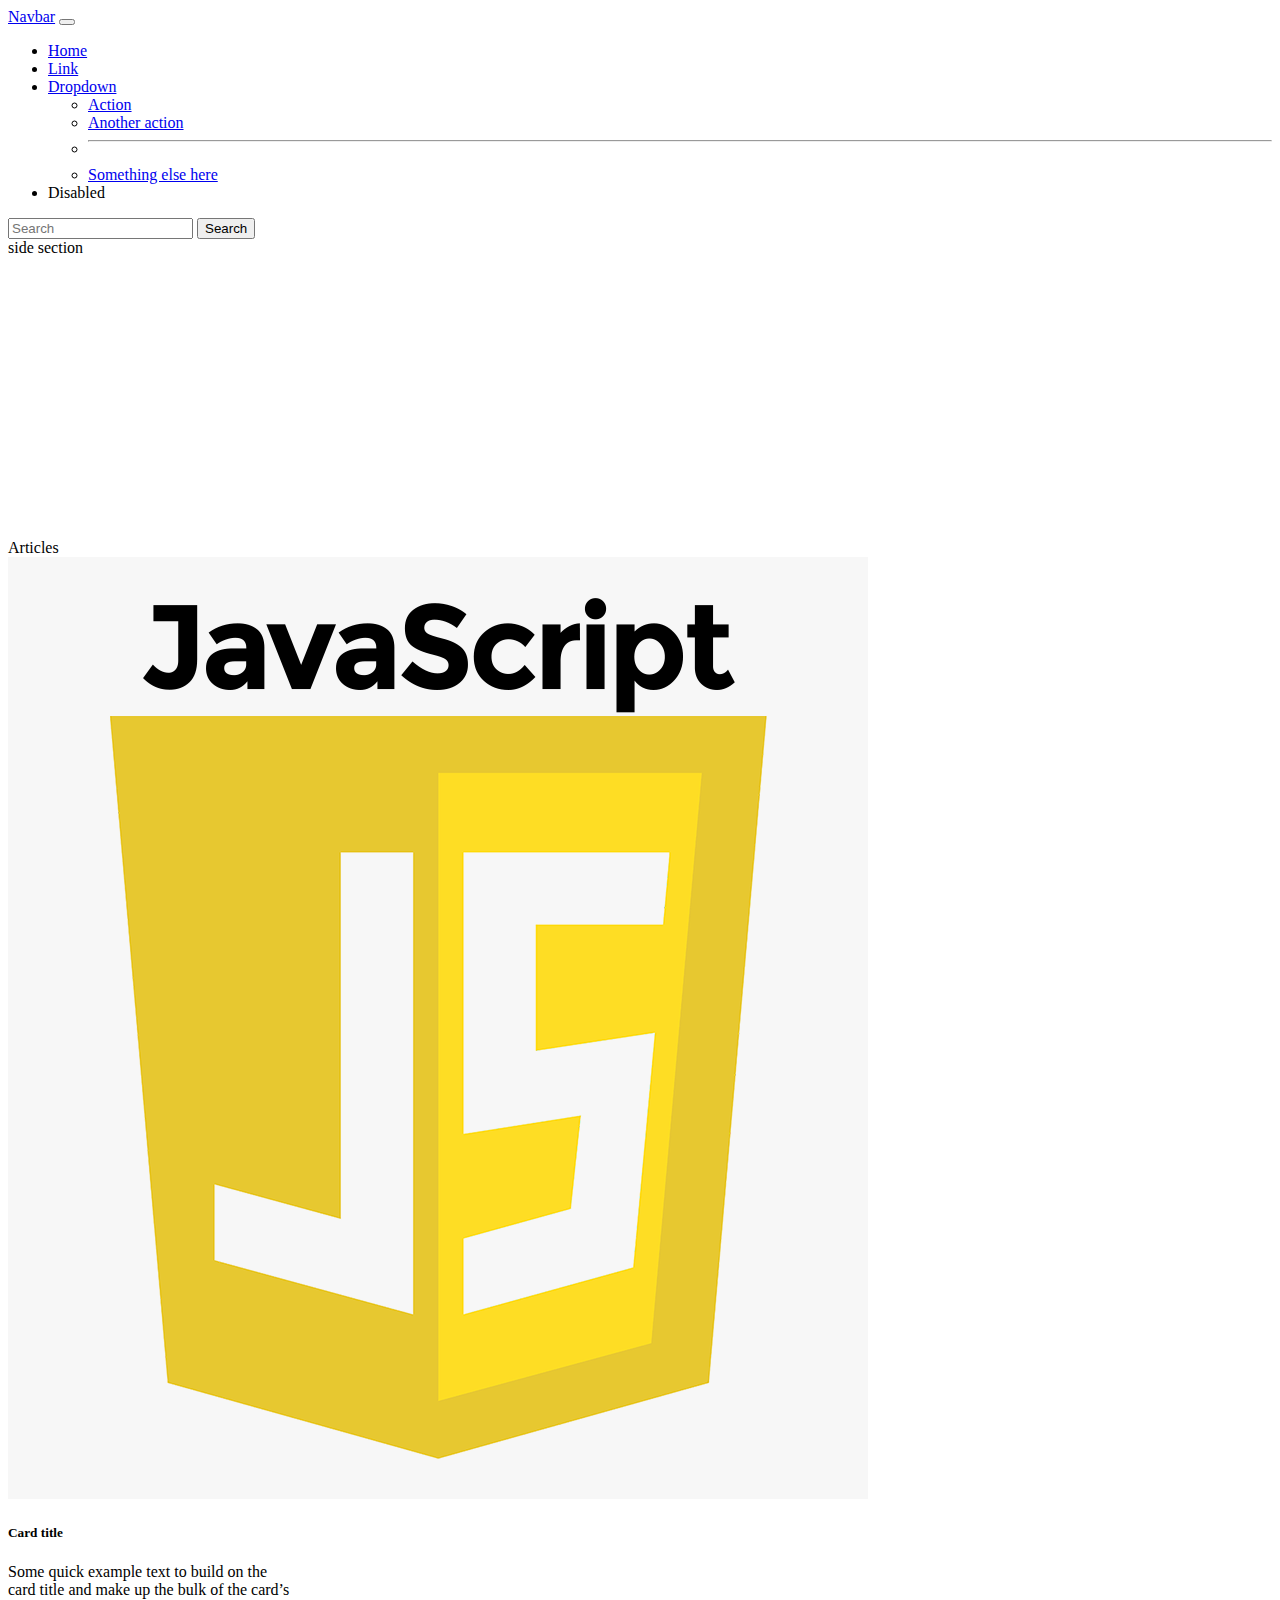
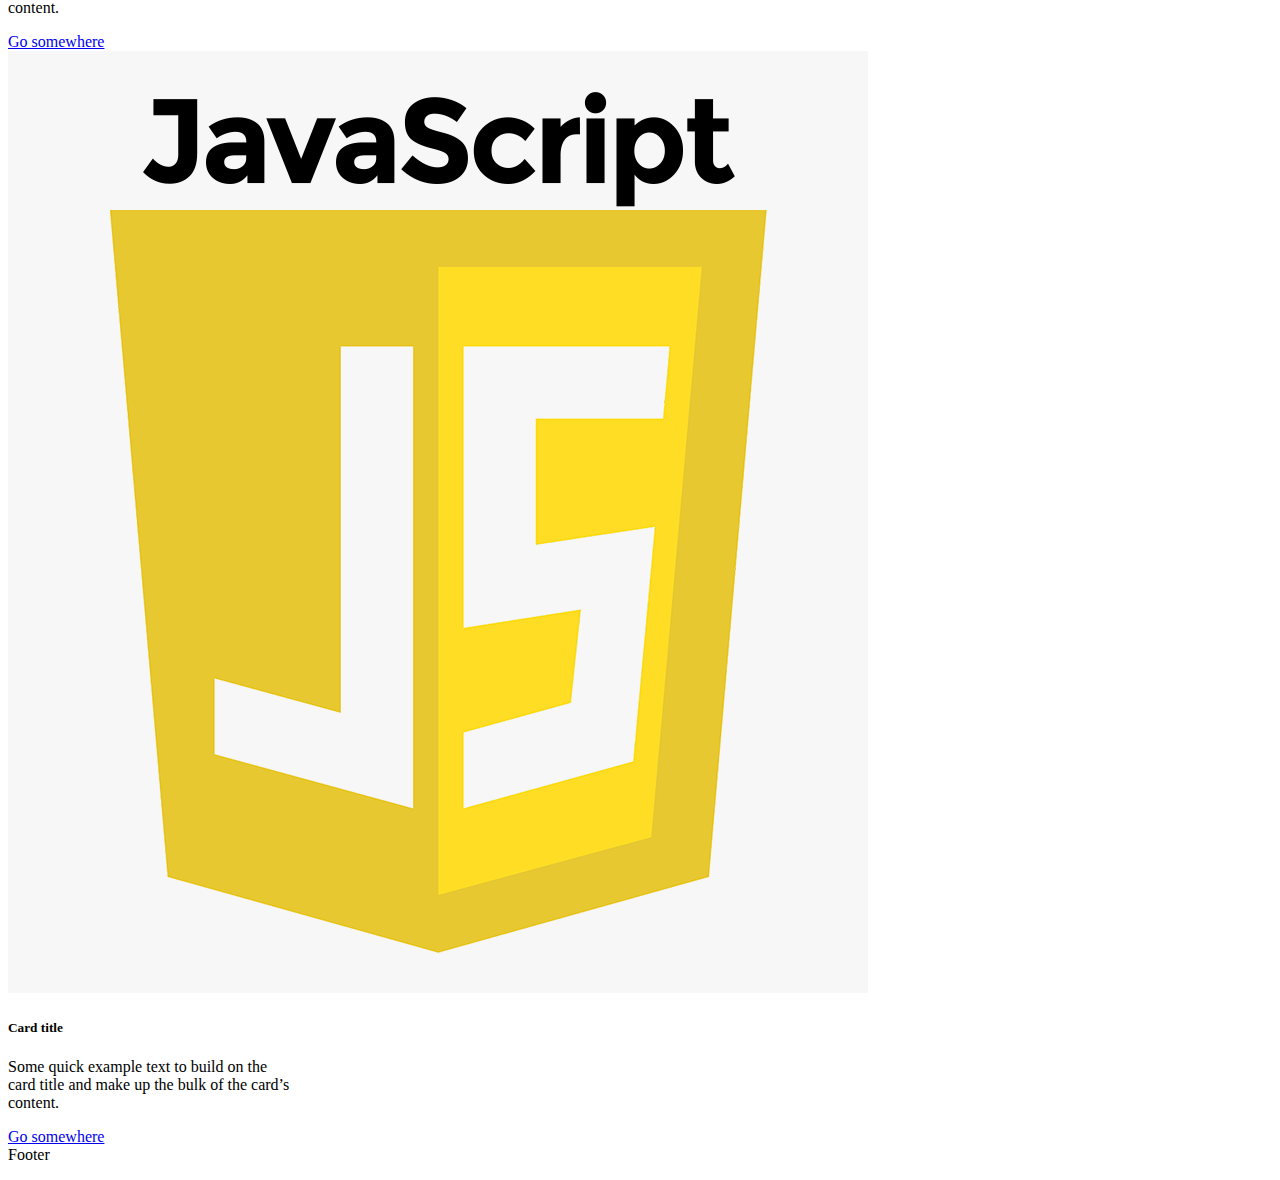
<file: bootstrap/index.html>
<!DOCTYPE html>
<html lang="en">
<head>
    <meta charset="UTF-8">
    <link href="https://cdn.jsdelivr.net/npm/bootstrap@5.3.8/dist/css/bootstrap.min.css" rel="stylesheet" integrity="sha384-sRIl4kxILFvY47J16cr9ZwB07vP4J8+LH7qKQnuqkuIAvNWLzeN8tE5YBujZqJLB" crossorigin="anonymous">
    <meta name="viewport" content="width=device-width, initial-scale=1.0">
    <title>Document</title>
</head>
<body>
    <div class="container mt-4">
        <!-- navbar -->
         <div class="row">
            <div class="col">
                <div class="text-white text-center p-4">
                   <nav class="navbar navbar-expand-lg bg-body-tertiary">
  <div class="container-fluid">
    <a class="navbar-brand" href="#">Navbar</a>
    <button class="navbar-toggler" type="button" data-bs-toggle="collapse" data-bs-target="#navbarSupportedContent" aria-controls="navbarSupportedContent" aria-expanded="false" aria-label="Toggle navigation">
      <span class="navbar-toggler-icon"></span>
    </button>
    <div class="collapse navbar-collapse" id="navbarSupportedContent">
      <ul class="navbar-nav me-auto mb-2 mb-lg-0">
        <li class="nav-item">
          <a class="nav-link active" aria-current="page" href="contact.html">Home</a>
        </li>
        <li class="nav-item">
          <a class="nav-link" href="#">Link</a>
        </li>
        <li class="nav-item dropdown">
          <a class="nav-link dropdown-toggle" href="#" role="button" data-bs-toggle="dropdown" aria-expanded="false">
            Dropdown
          </a>
          <ul class="dropdown-menu">
            <li><a class="dropdown-item" href="#">Action</a></li>
            <li><a class="dropdown-item" href="#">Another action</a></li>
            <li><hr class="dropdown-divider"></li>
            <li><a class="dropdown-item" href="#">Something else here</a></li>
          </ul>
        </li>
        <li class="nav-item">
          <a class="nav-link disabled" aria-disabled="true">Disabled</a>
        </li>
      </ul>
      <form class="d-flex" role="search">
        <input class="form-control me-2" type="search" placeholder="Search" aria-label="Search"/>
        <button class="btn btn-outline-success" type="submit">Search</button>
      </form>
    </div>
  </div>
</nav>
                </div>
            </div>
         </div>

         <!-- Main content  -->
          <div class="row mt-4">
            <div class="col-3">
                <div style="height:300px" class="bg-success text-white text-center p-3">side section</div>
            </div>

            <div class="col">
                <div class="bg-secondary text-white text-center p-3">Articles</div>
                <div class="row mt-4" >
                    <div class="col">
                    <div class=" h-100">
                        <div class="card" style="width: 18rem;">
  <img src="../html/assets/images/275-2750983_javascript-hd-png-download.png" class="card-img-top" alt="...">
  <div class="card-body">
    <h5 class="card-title">Card title</h5>
    <p class="card-text">Some quick example text to build on the card title and make up the bulk of the card’s content.</p>
    <a href="#" class="btn btn-primary">Go somewhere</a>
  </div>
</div>
                    </div>
                    </div>
                    <div class="col">
              <div class=" h-100">
                <div class="card" style="width: 18rem;">
  <img src="../html/assets/images/275-2750983_javascript-hd-png-download.png" class="card-img-top" alt="...">
  <div class="card-body">
    <h5 class="card-title">Card title</h5>
    <p class="card-text">Some quick example text to build on the card title and make up the bulk of the card’s content.</p>
    <a href="#" class="btn btn-primary">Go somewhere</a>
  </div>
</div>
              </div>
                    </div>
                </div>
            </div>
          </div>

          <!-- footer
            -->
          <div class="row mt-4">
            <div class="col">
                <div class="bg-danger p-3 text-center text-white">Footer</div>
            </div>
          </div>
          <p id="response"></p>
    </div>
    
</body>
</html>
</file>
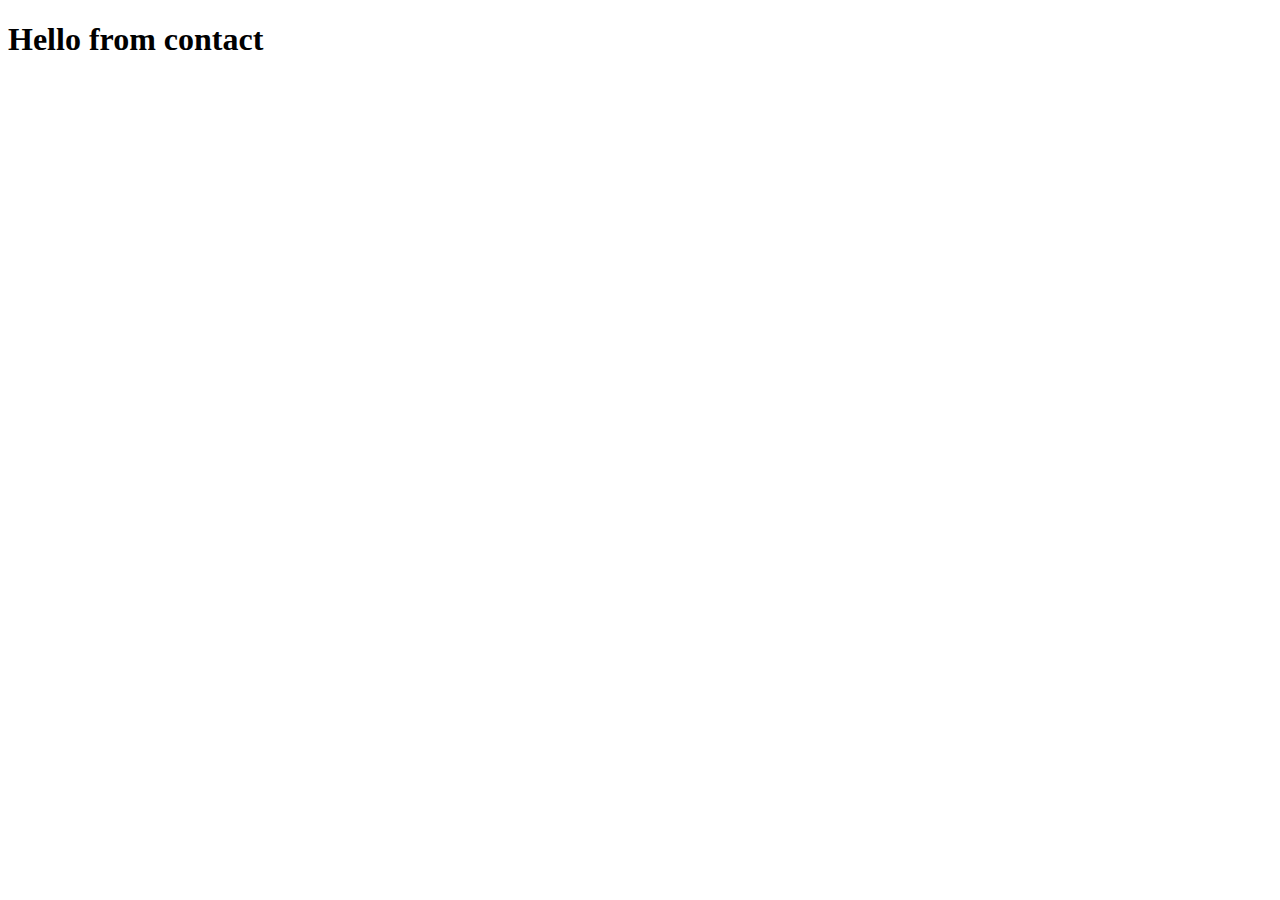
<file: bootstrap/contact.html>
<!DOCTYPE html>
<html lang="en">
<head>
    <meta charset="UTF-8">
    <meta name="viewport" content="width=device-width, initial-scale=1.0">
    <title>Document</title>
</head>
<body>
    <h1>Hello from contact</h1>
</body>
</html>
</file>
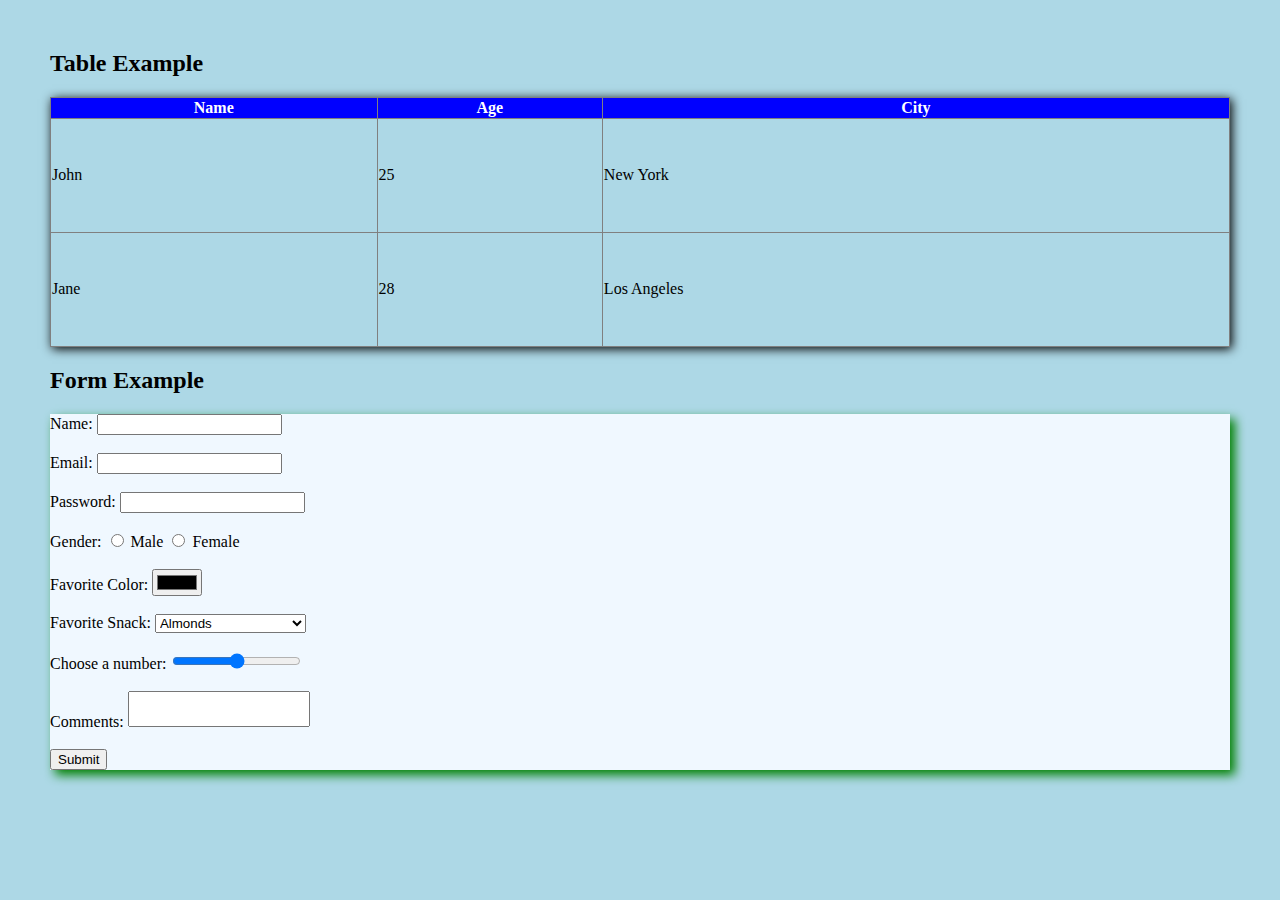
<file: css+animation/animation.html>
<!DOCTYPE html>
<html lang="en">
  <head>
    <meta charset="UTF-8" />
    <meta name="viewport" content="width=device-width, initial-scale=1.0" />
    <title>Basic HTML Tags with CSS</title>
    <link rel="stylesheet" href="style.css" />
    <!-- Linking CSS -->
  </head>
  <body>
    
    <!-- Table -->
    <h2>Table Example</h2>
    <table border="1" class="styled-table">
      <thead>
        <tr>
          <th>Name</th>
          <th>Age</th>
          <th>City</th>
        </tr>
      </thead>
      <tbody>
        <tr>
          <td>John</td>
          <td>25</td>
          <td>New York</td>
        </tr>
        <tr>
          <td>Jane</td>
          <td>28</td>
          <td>Los Angeles</td>
        </tr>
      </tbody>
    </table>

    <!-- Form -->
    <h2>Form Example</h2>
    <form id="styled-form">
      <label for="name">Name:</label>
      <input type="text" id="name" name="name" /><br /><br />

      <label for="email">Email:</label>
      <input type="email" id="email" name="email" /><br /><br />

      <label for="password">Password:</label>
      <input type="password" id="password" name="password" /><br /><br />

      <label>Gender:</label>
      <input type="radio" id="male" name="gender" value="male" />
      <label for="male">Male</label>
      <input type="radio" id="female" name="gender" value="female" />
      <label for="female">Female</label><br /><br />

      <label for="color">Favorite Color:</label>
      <input type="color" id="color" name="color" /><br /><br />
      <!-- Dropdown menu to select a snack -->
      <label>Favorite Snack:</label>
      <select name="snack">
        <option value="Almonds">Almonds</option>
        <option value="Cheese and Crackers">Cheese and Crackers</option>
        <option value="Pita and Hummus">Pita and Hummus</option>
        <option value="Pears">Pears</option></select
      ><br /><br />
      <!-- Range slider to select a number -->
      <label for="range">Choose a number:</label>
      <input type="range" id="range" name="range" min="1" max="100" /><br /><br />

      <!-- Text area for comments -->
      <label for="comments">Comments:</label>
      <textarea style=" resize: none;" id="comments" name="comments"></textarea><br /><br />
      <input type="submit" value="Submit" class="styled-button" />
    </form>
  </body>
</html>
</file>
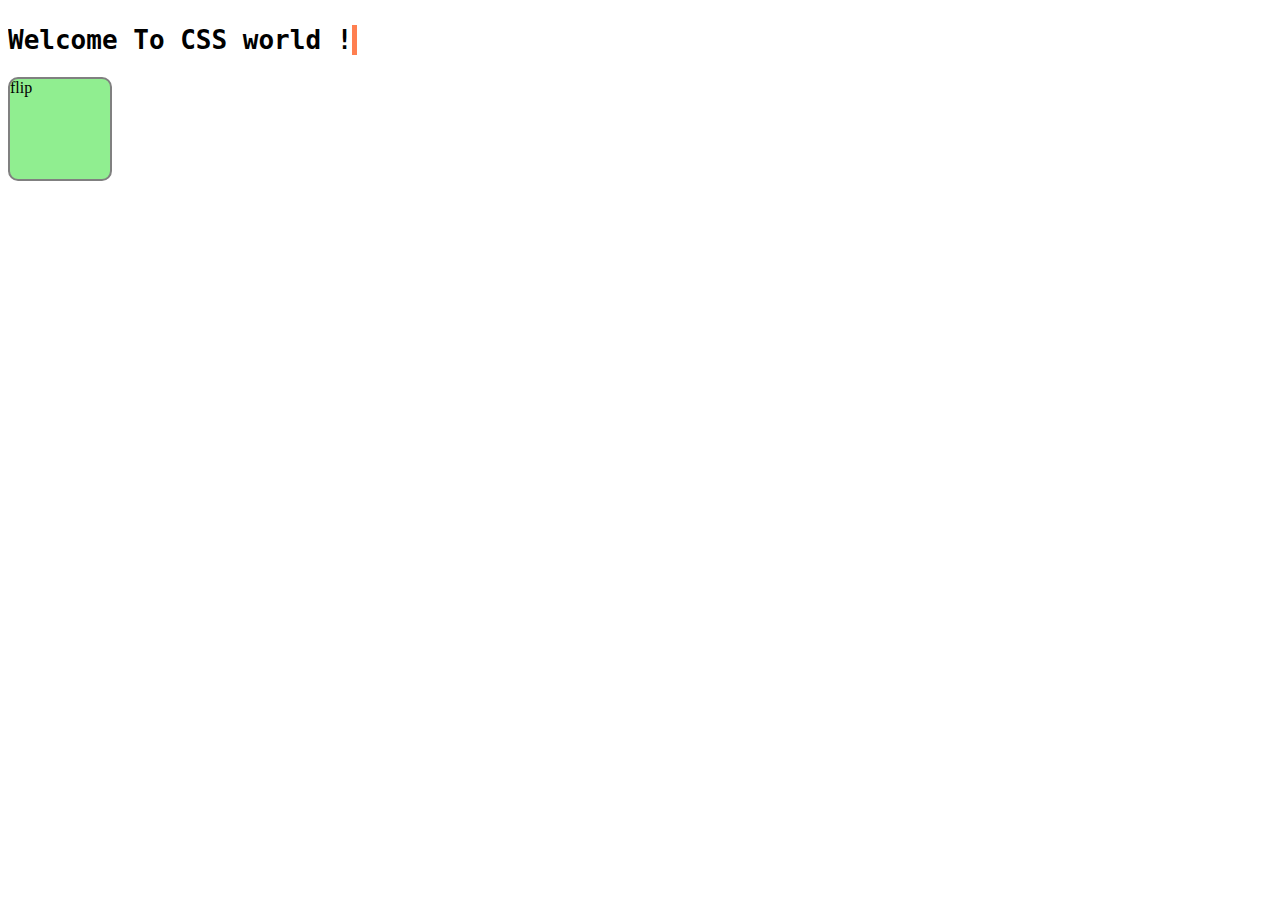
<file: css+animation/animationeffect.html>
<!DOCTYPE html>
<html lang="en">
<head>
    <meta charset="UTF-8">
    <meta name="viewport" content="width=device-width, initial-scale=1.0">
    <title>Animation</title>
    <link rel="stylesheet" href="animation.css">
</head>
<body>
    <h1 class="typing">Welcome To CSS world !</h1>

    <div>
        <div class="box flip">
            flip
        </div>
    </div>
</body>
</html>
</file>
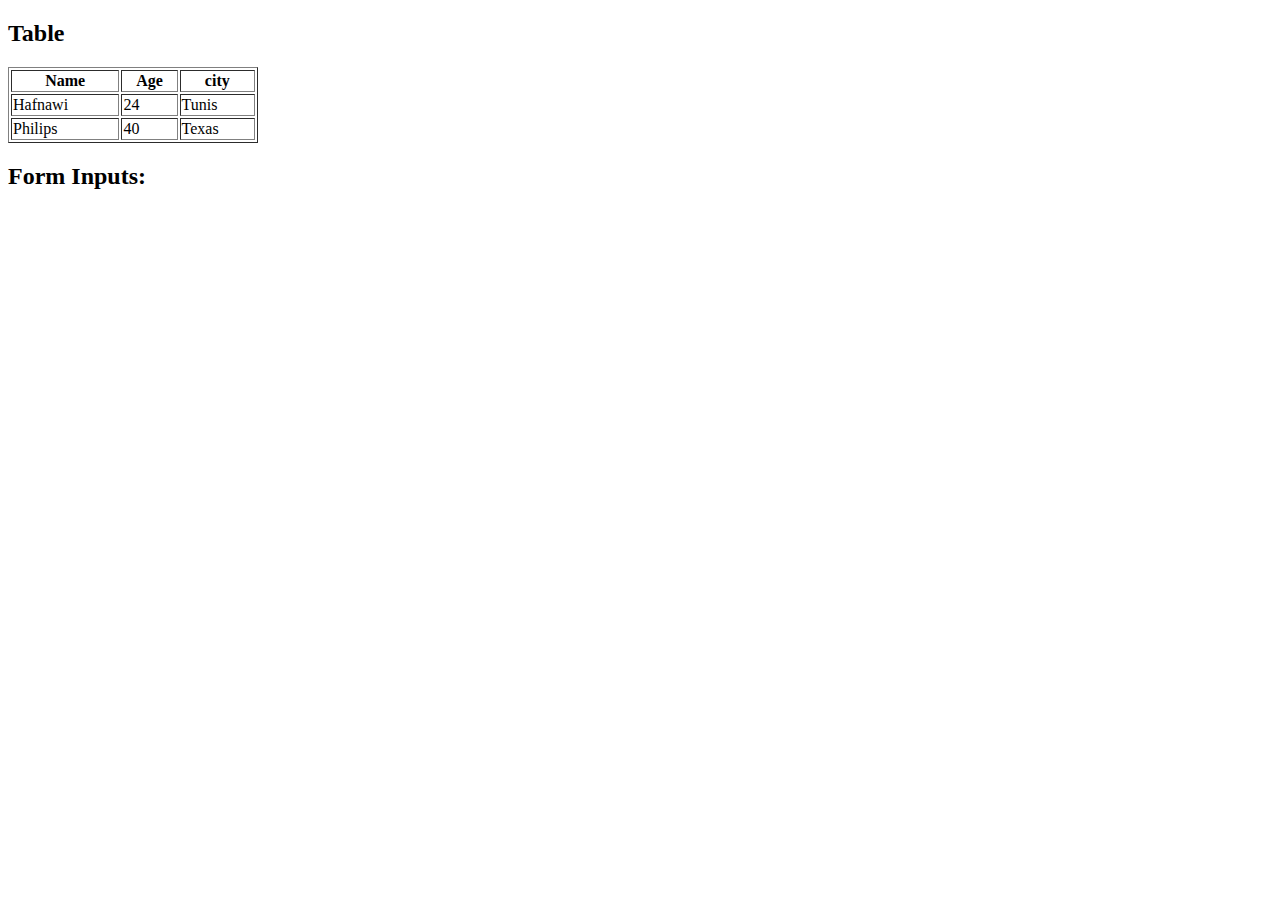
<file: html/form.html>
<!DOCTYPE html>
<html lang="en">
<head>
    <meta charset="UTF-8">
    <meta name="viewport" content="width=device-width, initial-scale=1.0">
    <title>Form & Table</title>
</head>
<body>
    <!-- Table :  A structred way to display data-->
     <h2>Table</h2>
     <table border="1" width="250px">
        <thead>
        <tr>
            <th>Name</th>
            <th>Age</th>
            <th>city</th>
        </tr>
        </thead>
        <tbody>
            <tr>
                <td>Hafnawi</td>
                <td>24</td>
                <td>Tunis</td>
            </tr>
            <tr>
                <td>Philips</td>
                <td>40</td>
                <td>Texas</td>
            </tr>

        </tbody>
     </table>

     <!-- Form -->
      <h2>Form Inputs:</h2>
      <form action="">
        
      </form>
</body>
</html>
</file>
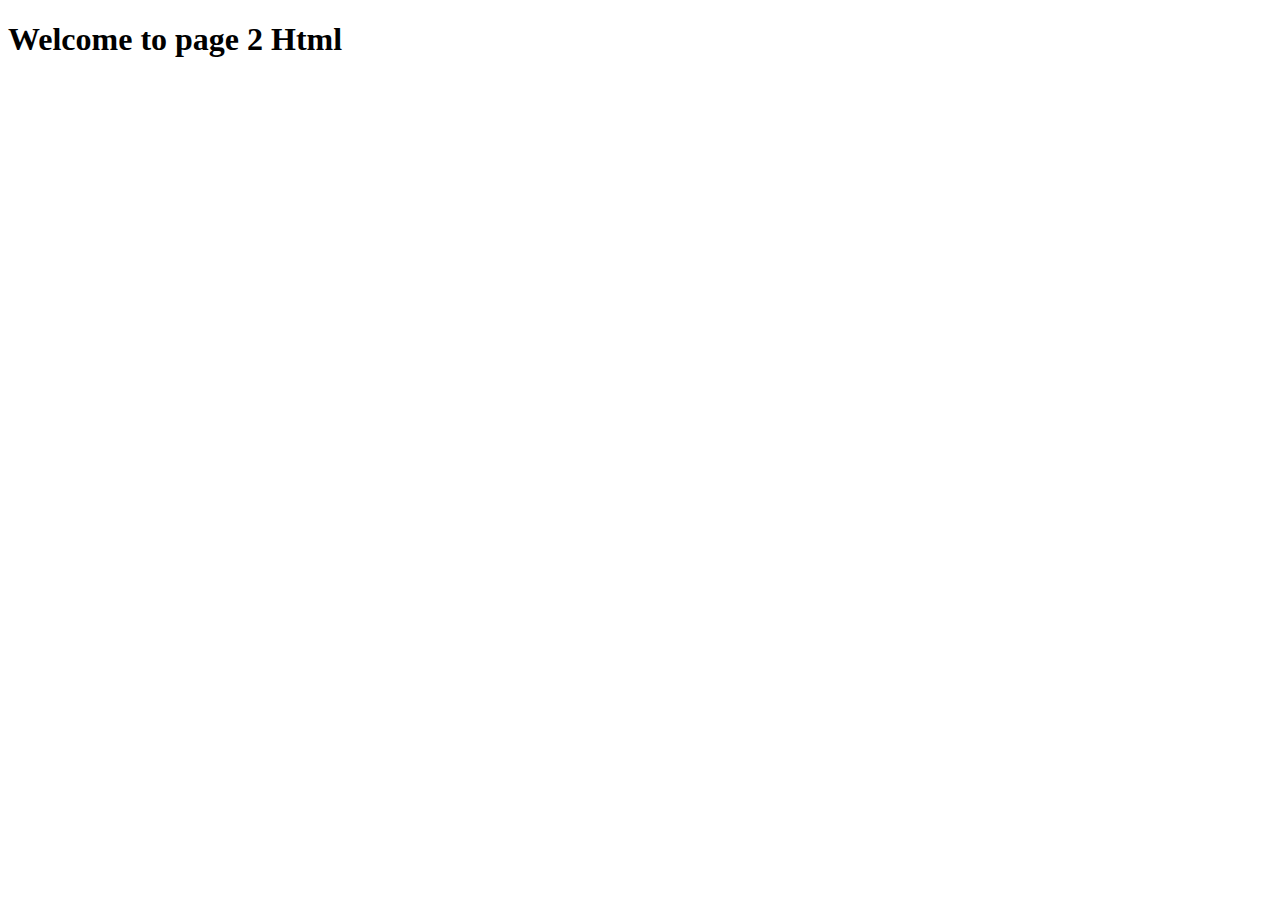
<file: html/index2.html>
<!DOCTYPE html>
<html lang="en">
<head>
    <meta charset="UTF-8">
    <meta name="viewport" content="width=device-width, initial-scale=1.0">
    <title>Page 2 </title>
</head>
<body>
    <h1>Welcome to page 2 Html</h1>
    
</body>
</html>
</file>
<file: css+animation/style.css>
body{
    margin:50px;
    background-color: lightblue;
}

.styled-table{
width:100%;
height:250px;
border-collapse: collapse;

box-shadow:2px 2px 10px black;

}

.styled-table th{
    background-color: blue;
    color:white
}

#styled-form{
    background-color: aliceblue;
    box-shadow:5px 5px 10px green
}
</file>
<file: css+animation/animation.css>
.typing{
    display:inline-block;
    font-family: monospace;
    border-right:5px solid coral;
    white-space: nowrap;  
    overflow:hidden;
    animation:typing 3s steps(22,end),blink-caret .75s step-end infinite ;
}
@keyframes typing{
    from{width:0}
    to{width:22ch}
}
@keyframes blink-caret {
    50%{border-color: transparent;}
}

.box{
   width: 100px;
   height: 100px; 
   color:black;
   border:2px solid grey;
   border-radius: 10px;
}
.flip{
    background-color: lightgreen;
    animation:flip 2s ease-in-out infinite
}
@keyframes flip{
    0%{transform:rotateY(0deg)}
    50%{transform:rotateY(180deg)}
    100%{transform:rotateY(360deg)}
}
</file>
